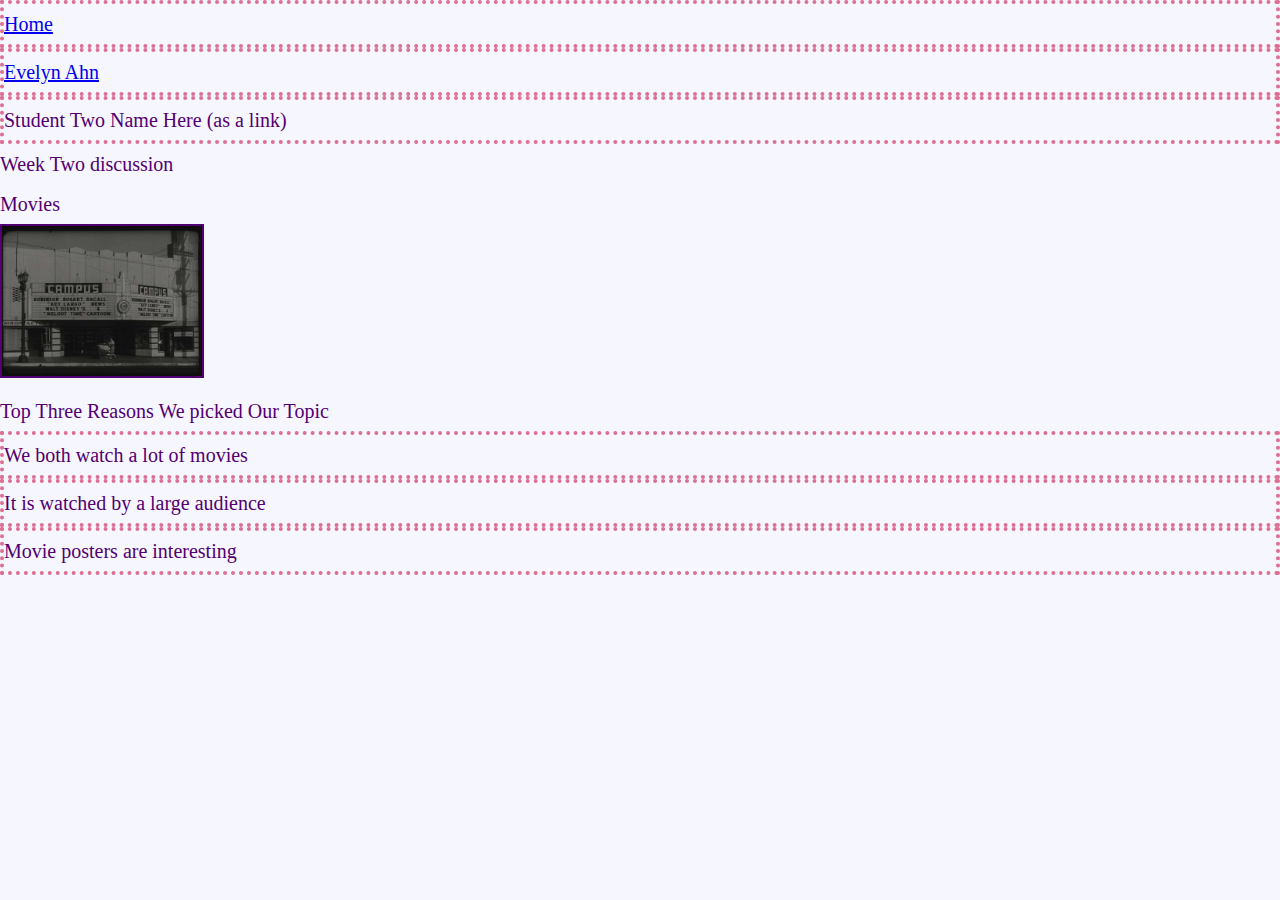
<file: index.html>
<!DOCTYPE html>
<html lang="en">
<head>
    <meta charset="UTF-8">
    <meta http-equiv="X-UA-Compatible" content="IE=edge">
    <meta name="viewport" content="width=device-width, initial-scale=1.0">
    <link rel="stylesheet" href="css/html5reset.css">
    <link rel="stylesheet" href="css/style.css">
    <!-- <link rel="stylesheet" href="css/student2.css"> -->
    <!-- <link rel="stylesheet" href="css/student3.css"> -->
    <title>Week 2 Discussion</title>
</head>
<body>
    <header>
        <nav>
            <ul>
                <li><a href = "index.html">Home</a></li>
                <li><a href = "evelyn.html">Evelyn Ahn</a></li>
                <li>Student Two Name Here (as a link)</li>
            </ul>
        </nav>
        <h1>Week Two discussion</h1>

    </header>
    
    <main>
        <h2>Movies</h2>
        <img src = "images/movies.jpg" width="200" alt = "Picture of a movie theater">

        <h3>Top Three Reasons We picked Our Topic</h3>
        <ul>
            <li>We both watch a lot of movies</li>
            <li>It is watched by a large audience</li>
            <li>Movie posters are interesting</li>
        </ul>
    </main>
    
</body>
</html>
</file>
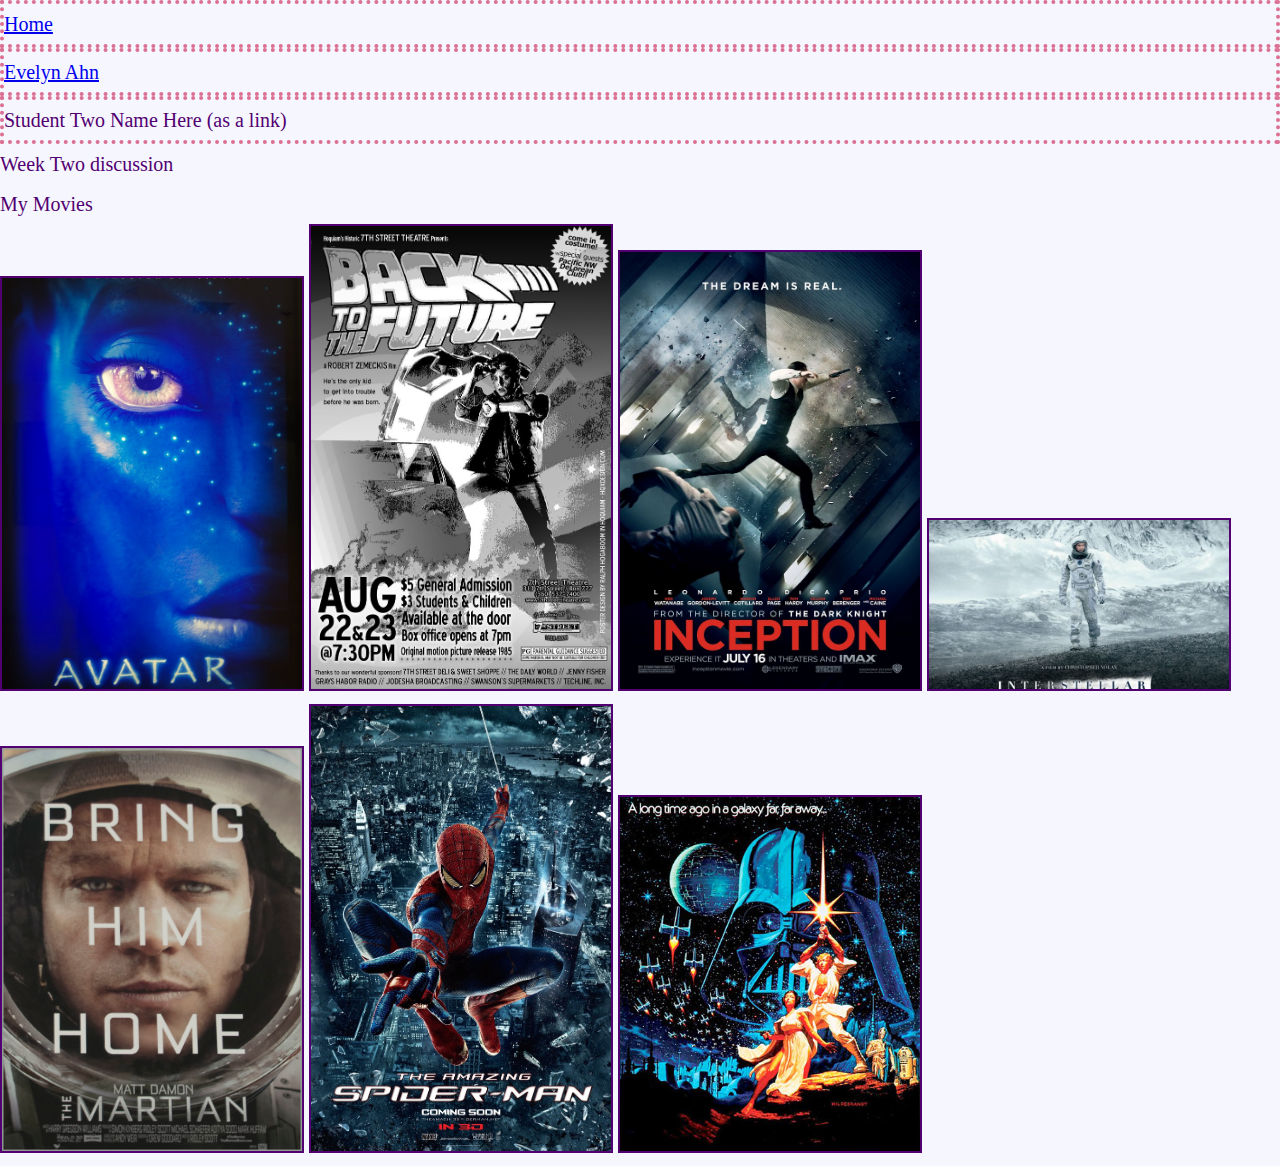
<file: evelyn.html>
<!DOCTYPE html>
<html lang="en">
<head>
    <meta charset="UTF-8">
    <meta http-equiv="X-UA-Compatible" content="IE=edge">
    <meta name="viewport" content="width=device-width, initial-scale=1.0">
    <link rel="stylesheet" href="css/html5reset.css">
    <link rel="stylesheet" href="css/style.css">
    <title>Evelyn Ahn</title>
</head>
<body>
    <header>
        <nav>
            <ul>
                <li><a href = "index.html">Home</a></li>
                <li><a href = "evelyn.html">Evelyn Ahn</a></li>
                <li>Student Two Name Here (as a link)</li>
            </ul>
        </nav>
        <h1>Week Two discussion</h1>

    </header>

    <main>
        <h2>My Movies</h2>
        <img src = "images/avatar.jpg" width="300" alt = "Avatar Movie Poster">
        <!-- https://www.flickr.com/photos/jurvetson/26822985422 -->
        <img src = "images/backtothefuture.jpg" width="300" alt = "Back to the Future Movie Poster">
        <!-- https://www.flickr.com/photos/ralphhogaboom/2719849321 -->
        <img src = "images/inception.jpg" width="300" alt = "Inception Movie Poster">
        <!-- https://www.flickr.com/photos/diraen/5067819300 -->
        <img src = "images/interstellar.jpg" width="300" alt = "Interstellar Movie Poster">
        <!-- https://www.hdwallpapers.net/tv-and-movies/interstellar-wallpaper-474.html -->
        <img src = "images/martian.jpg" width="300" alt = "The Martian Movie Poster">
        <!-- https://www.flickr.com/photos/22711505@N05/22489529662 -->
        <img src = "images/spiderman.jpg" width="300" alt = "Spider Man Movie Poster">
        <!-- https://www.flickr.com/photos/tales2astonish/7133411327 -->
        <img src = "images/starwars.jpg" width="300" alt = "Star Wars Movie Poster">
        <!-- https://www.flickr.com/photos/131988164@N07/46967397321 -->
    </main>
</body>
</html>
</file>
<file: css/style.css>
body {
    font-family: "Times New Roman", Georgia, Courier;
    line-height: 2;
    color: #520071;
    background-color: rgb(246, 246, 255);
    font-size: 20px;
}

img {
    border: solid 2px #520071;
}

li { 
    border: dotted 4px palevioletred;
}
</file>
